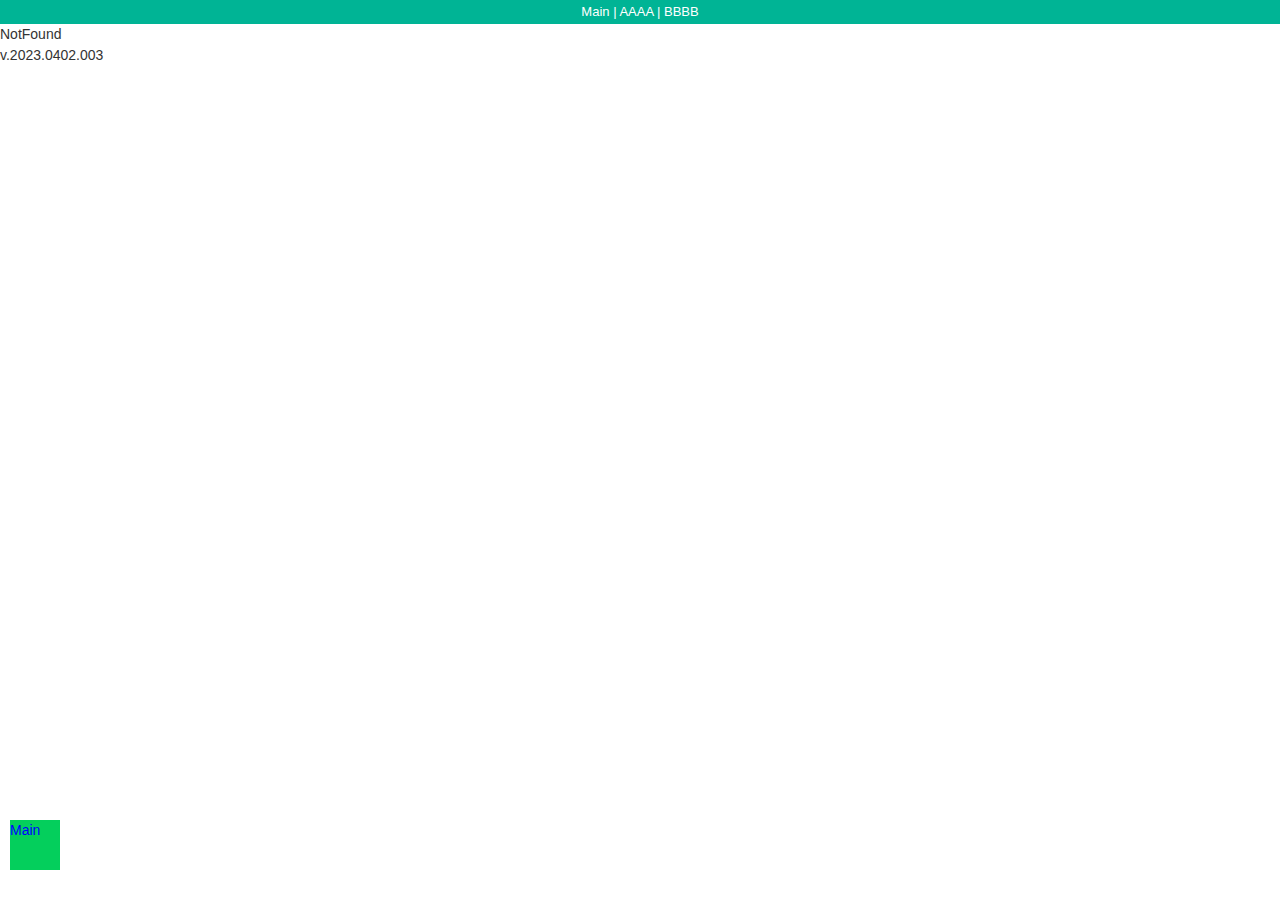
<file: index.html>
<!DOCTYPE html><html lang="en"><head><meta charset="utf-8"><link href="/favicon.ico" rel="icon"><meta content="width=device-width,initial-scale=1" name="viewport"><meta content="#000000" name="theme-color"><meta content="Web site created using create-react-app" name="description"><link href="/logo192.png" rel="apple-touch-icon"><link href="/manifest.json" rel="manifest"><link href="https://resources.vhom.kr/hshd-mo/common/less/out-less/editor.css?ver=20230323142616" rel="stylesheet"><link href="https://resources.vhom.kr/hshd-mo/common/less/out-less/ti.css?ver=20230323142616" rel="stylesheet"><link href="https://resources.vhom.kr/hshd-mo/common/less/out-less/my.css?ver=20230323142616" rel="stylesheet"><link href="https://resources.vhom.kr/hshd-mo/common/less/out-less/gallery.css?ver=20230323142616" rel="stylesheet"><link href="https://resources.vhom.kr/hshd-mo/common/less/out-less/main.css?ver=20230323142616" rel="stylesheet"><link href="https://resources.vhom.kr/hshd-mo/common/less/out-less/common.css?ver=20230323142616" rel="stylesheet"><title>React App</title><script defer src="/static/js/main.762b02ad.js"></script><link href="/static/css/main.3960a73e.css" rel="stylesheet"><link href="https://resources.vhom.kr" rel="preconnect"></head><body><noscript>You need to enable JavaScript to run this app.</noscript><div id="root"><div class="App"><div class="top-header"><span>Main</span><span> | </span><span>AAAA</span><span> | </span><span>BBBB</span></div><div class="AppContentArea"><div class="contents"><div class="main-header">Main</div><div class="custom-body">Main Body</div></div></div><div class="floating-box"><span style="text-align:center;color:#00f">Main</span></div><div class="version-footer">v.2023.0402.003</div></div></div></body></html>
</file>
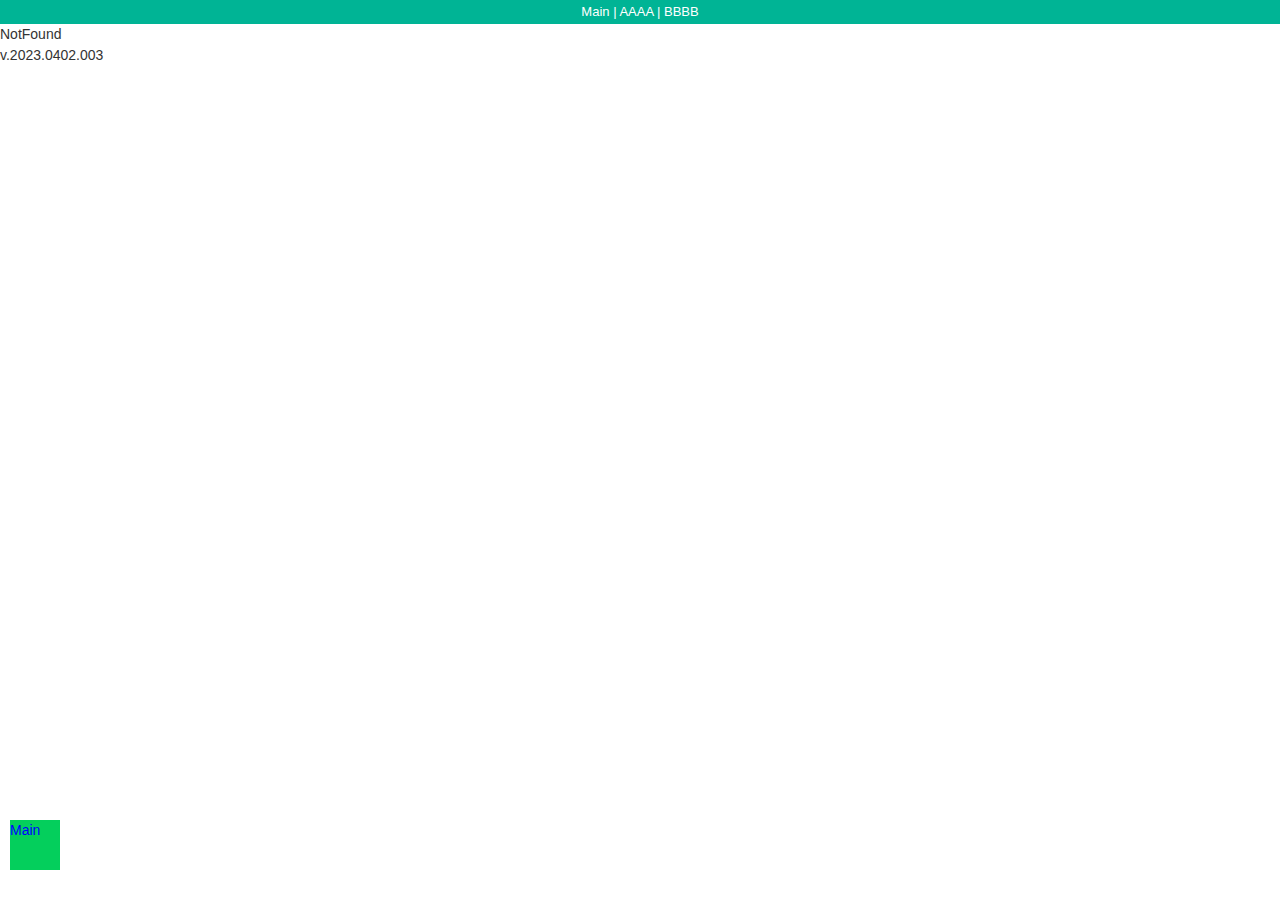
<file: index/index.html>
<!DOCTYPE html><html lang="en"><head><meta charset="utf-8"><link href="/favicon.ico" rel="icon"><meta content="width=device-width,initial-scale=1" name="viewport"><meta content="#000000" name="theme-color"><meta content="Web site created using create-react-app" name="description"><link href="/logo192.png" rel="apple-touch-icon"><link href="/manifest.json" rel="manifest"><link href="https://resources.vhom.kr/hshd-mo/common/less/out-less/editor.css?ver=20230323142616" rel="stylesheet"><link href="https://resources.vhom.kr/hshd-mo/common/less/out-less/ti.css?ver=20230323142616" rel="stylesheet"><link href="https://resources.vhom.kr/hshd-mo/common/less/out-less/my.css?ver=20230323142616" rel="stylesheet"><link href="https://resources.vhom.kr/hshd-mo/common/less/out-less/gallery.css?ver=20230323142616" rel="stylesheet"><link href="https://resources.vhom.kr/hshd-mo/common/less/out-less/main.css?ver=20230323142616" rel="stylesheet"><link href="https://resources.vhom.kr/hshd-mo/common/less/out-less/common.css?ver=20230323142616" rel="stylesheet"><title>React App</title><script defer src="/static/js/main.762b02ad.js"></script><link href="/static/css/main.3960a73e.css" rel="stylesheet"><link href="https://resources.vhom.kr" rel="preconnect"></head><body><noscript>You need to enable JavaScript to run this app.</noscript><div id="root"><div class="App"><div class="top-header"><span>Main</span><span> | </span><span>AAAA</span><span> | </span><span>BBBB</span></div><div class="AppContentArea"><div class="contents">NotFound</div></div><div class="floating-box"><span style="text-align:center;color:#00f">Main</span></div><div class="version-footer">v.2023.0402.003</div></div></div></body></html>
</file>
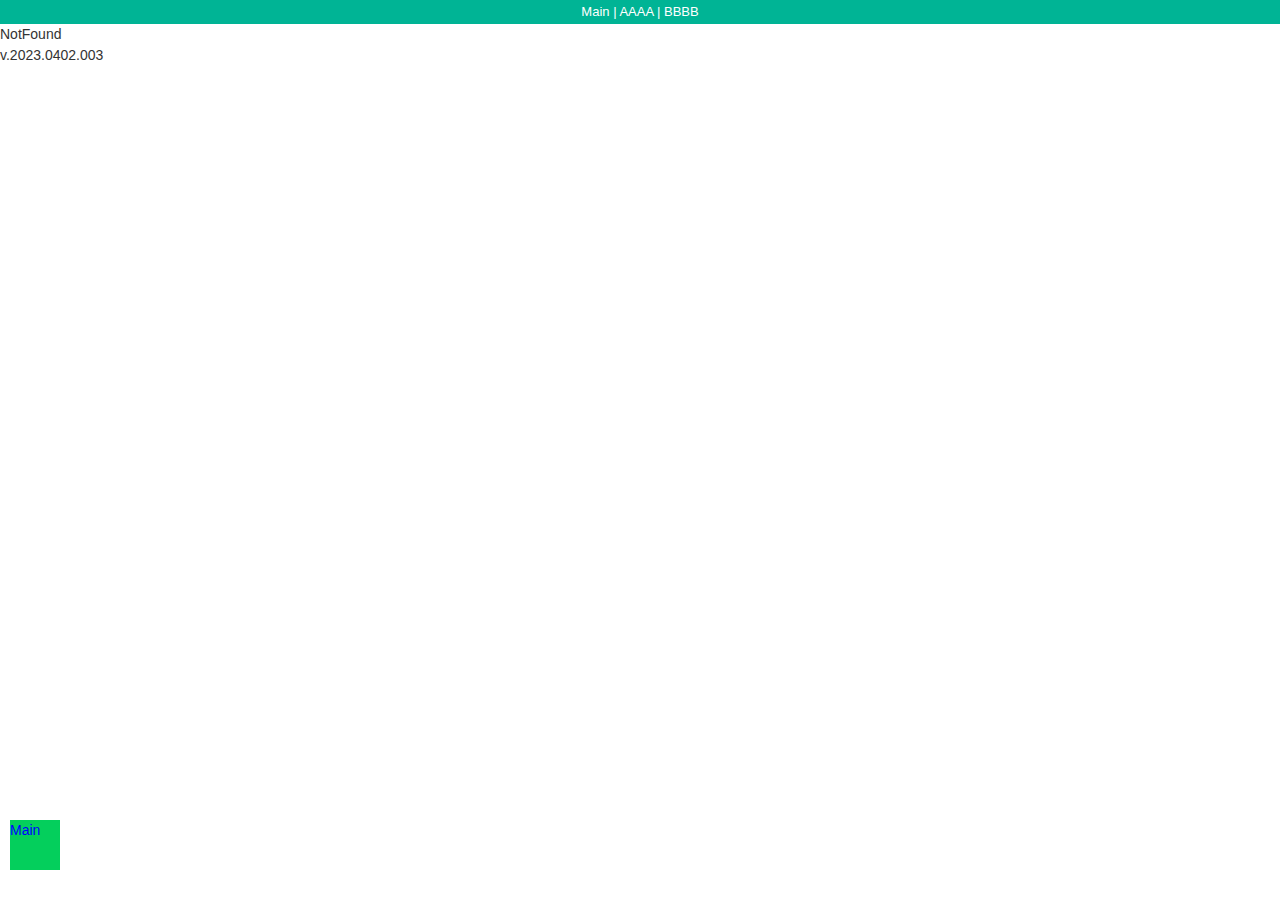
<file: 200.html>
<!doctype html><html lang="en"><head><meta charset="utf-8"/><link rel="icon" href="/favicon.ico"/><meta name="viewport" content="width=device-width,initial-scale=1"/><meta name="theme-color" content="#000000"/><meta name="description" content="Web site created using create-react-app"/><link rel="apple-touch-icon" href="/logo192.png"/><link rel="manifest" href="/manifest.json"/><link rel="stylesheet" href="https://resources.vhom.kr/hshd-mo/common/less/out-less/editor.css?ver=20230323142616"><link rel="stylesheet" href="https://resources.vhom.kr/hshd-mo/common/less/out-less/ti.css?ver=20230323142616"><link rel="stylesheet" href="https://resources.vhom.kr/hshd-mo/common/less/out-less/my.css?ver=20230323142616"><link rel="stylesheet" href="https://resources.vhom.kr/hshd-mo/common/less/out-less/gallery.css?ver=20230323142616"><link rel="stylesheet" href="https://resources.vhom.kr/hshd-mo/common/less/out-less/main.css?ver=20230323142616"><link rel="stylesheet" href="https://resources.vhom.kr/hshd-mo/common/less/out-less/common.css?ver=20230323142616"><title>React App</title><script defer="defer" src="/static/js/main.762b02ad.js"></script><link href="/static/css/main.3960a73e.css" rel="stylesheet"></head><body><noscript>You need to enable JavaScript to run this app.</noscript><div id="root"></div></body></html>
</file>
<file: static/css/main.3960a73e.css>
@charset "utf-8";body{-webkit-font-smoothing:antialiased;-moz-osx-font-smoothing:grayscale;font-family:-apple-system,BlinkMacSystemFont,Segoe UI,Roboto,Oxygen,Ubuntu,Cantarell,Fira Sans,Droid Sans,Helvetica Neue,sans-serif;margin:0}code{font-family:source-code-pro,Menlo,Monaco,Consolas,Courier New,monospace}blockquote,body,button,code,dd,div,dl,dt,fieldset,form,h1,h2,h3,h4,h5,h6,input,legend,li,ol,p,pre,select,td,textarea,th,ul{margin:0;padding:0}fieldset,img{border:0}dl,li,menu,ol,ul{list-style:none}blockquote,q{quotes:none}blockquote:after,blockquote:before,q:after,q:before{content:"";content:none}button,input,select,textarea{font-size:100%;vertical-align:middle}button{background-color:initial;border:0;cursor:pointer}table{border-collapse:collapse;border-spacing:0}body{-webkit-text-size-adjust:none}input[type=password],input[type=search],input[type=submit],input[type=text]{-webkit-appearance:none;border-radius:0}input:checked[type=checkbox]{-webkit-appearance:checkbox;background-color:#666}button,input[type=button],input[type=file],input[type=reset],input[type=submit]{-webkit-appearance:button;border-radius:0}body{background-color:#fff;min-width:320px}body,button,input,select,td,textarea,th{color:#333;font-family:Malgun Gothic,맑은 고딕,sans-serif;font-size:14px;line-height:1.5}a{color:#333}a,a:active,a:hover{text-decoration:none}address,caption,cite,code,dfn,em,var{font-style:normal;font-weight:400}.show{display:block}.hide{display:none}.a-header{background-color:brown;color:#fff}.a-header,.b-header{margin:10px;padding:2px;text-align:center}.b-header{background-color:blue;color:#d9d9d9}.top-header{background-color:#00b495;color:#fff;font-size:13px;padding:2px 0;text-align:center}.main-header{background-color:red}.custom-body,.main-header{color:#000;margin:10px;padding:2px;text-align:center}.custom-body{background-color:#e3d3d3;min-height:50vh}.normal-span{background-color:#00b495;height:50px;width:10px}.floating-box{background-color:#04cf5c;bottom:20px;height:50px;margin:10px;position:fixed;width:50px}.footer{background-color:#f1f1f1;border-top:1px solid #d9d9d9;color:#888;font-size:11px;font-size:12px;padding:10px 0;text-align:center}.gnb{background-color:#f6f6f6;overflow:hidden}.gnb li{float:left;width:33.3%}.gnb li:nth-child(2){width:33.4%}.gnb .tab_item{color:#000;display:block;padding:6px 0;text-align:center}.gnb .tab_item.on{background-color:#999;color:#fff}
/*# sourceMappingURL=main.3960a73e.css.map*/
</file>
